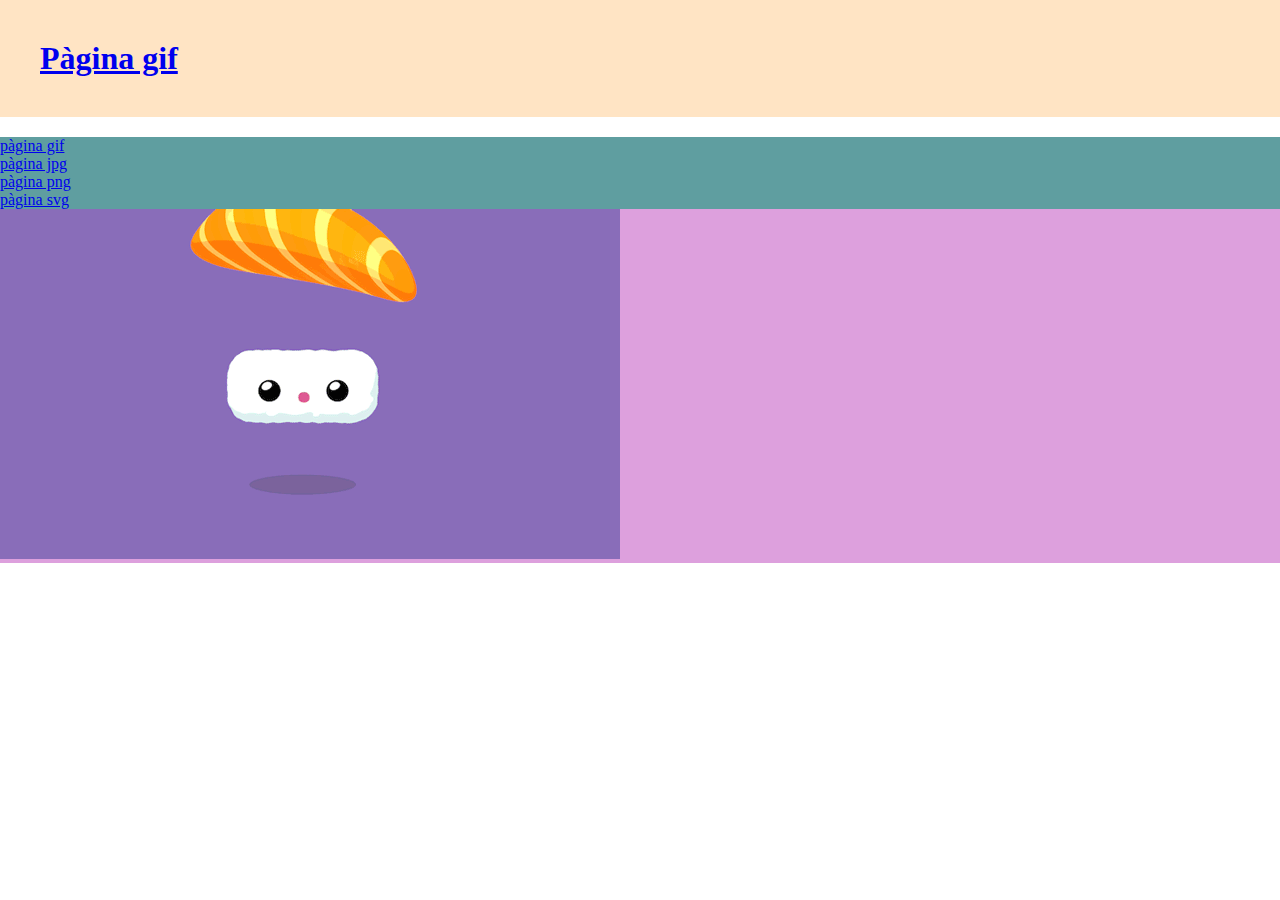
<file: pages/pag_gif.html>
<!DOCTYPE html>
<html lang="en">
<head>
    <meta charset="UTF-8">
    <meta http-equiv="X-UA-Compatible" content="IE=edge">
    <meta name="viewport" content="width=device-width, initial-scale=1.0">
    <title>pag_gif</title>
    <link rel="stylesheet" href="../css/style.css">
</head>
<body>
    <header>
        <h1>
            <a href="../index.html">Pàgina gif</a>
        </h1>
    </header>
    <nav>
        <ul>
            <li><a href="#">pàgina gif</a></li>
            <li><a href="pag_jpg.html">pàgina jpg</a></li>
            <li><a href="pag_png.html">pàgina png</a></li>
            <li><a href="pag_svg.html">pàgina svg</a></li>
        </ul>
    </nav>
    <main>
        <img src="../images/gif.gif" alt="gif sushi">
    </main>
</body>
</html>
</file>
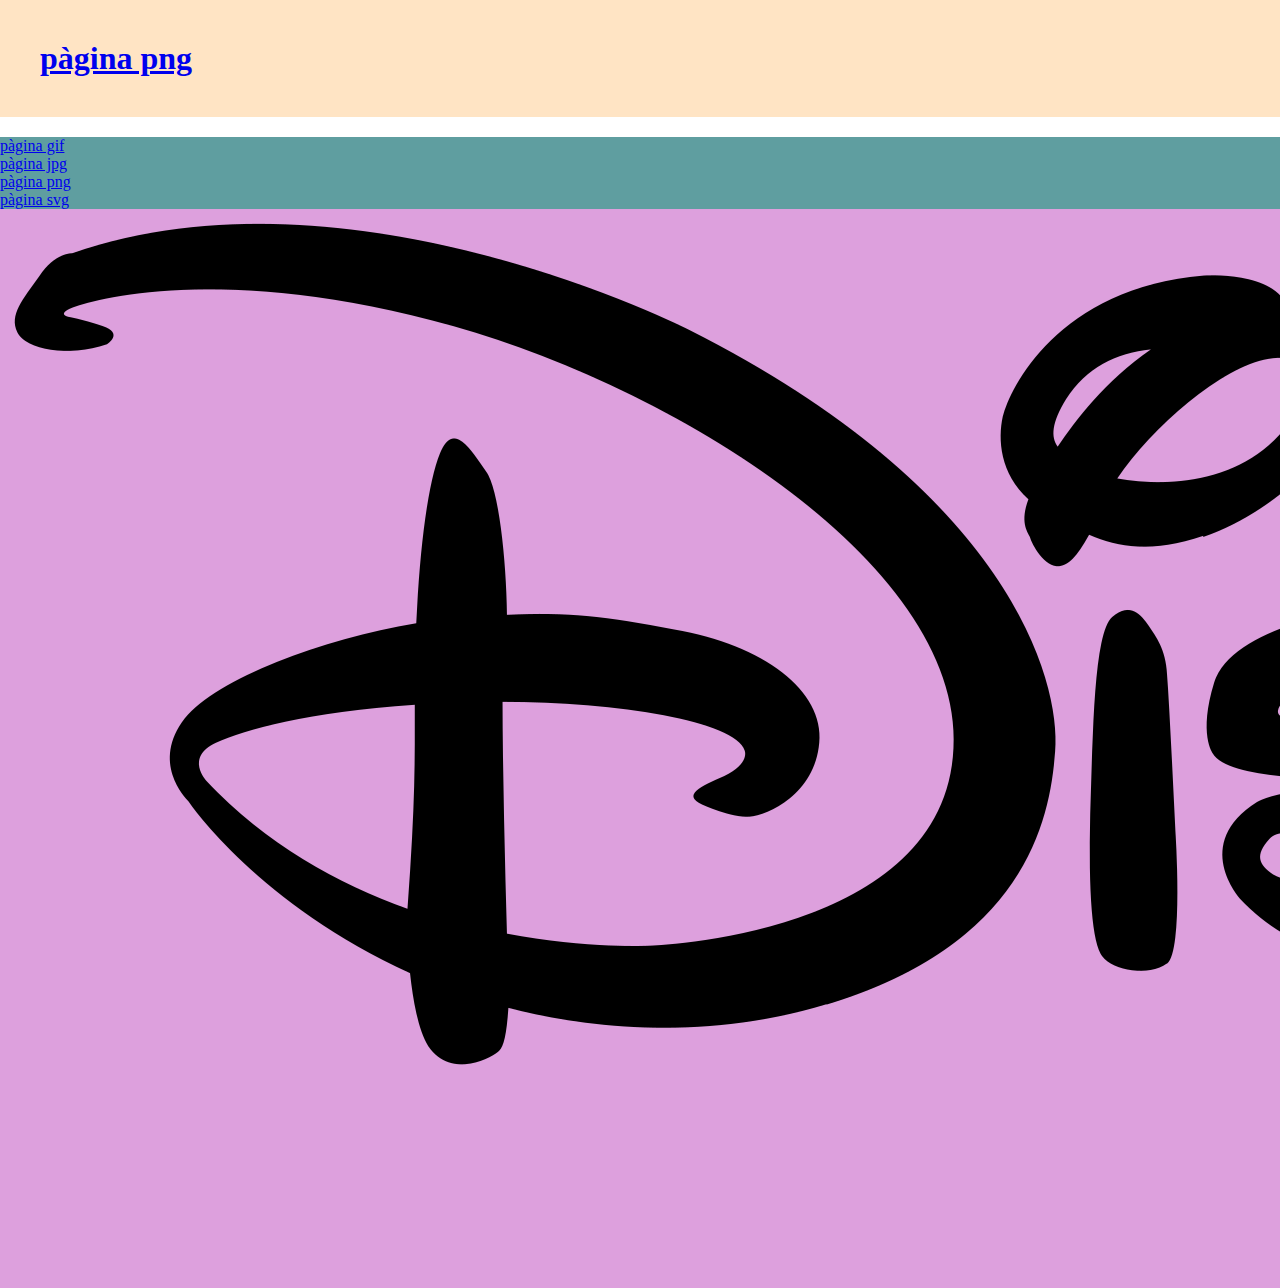
<file: pages/pag_png.html>
<!DOCTYPE html>
<html lang="en">
<head>
    <meta charset="UTF-8">
    <meta http-equiv="X-UA-Compatible" content="IE=edge">
    <meta name="viewport" content="width=device-width, initial-scale=1.0">
    <title>pag_png</title>
    <link rel="stylesheet" href="../css/style.css">
</head>
<body>
    <header>
        <h1><a href="../index.html">pàgina png</a></h1>
    </header>
    <nav>
        <ul>
            <li><a href="pag_gif.html">pàgina gif</a></li>
            <li><a href="pag_jpg.html">pàgina jpg</a></li>
            <li><a href="#">pàgina png</a></li>
            <li><a href="pag_svg.html">pàgina svg</a></li>
        </ul>
    </nav>
    <main>
        <img src="../images/png.png" alt="png disney">
    </main>
</body>
</html>
</file>
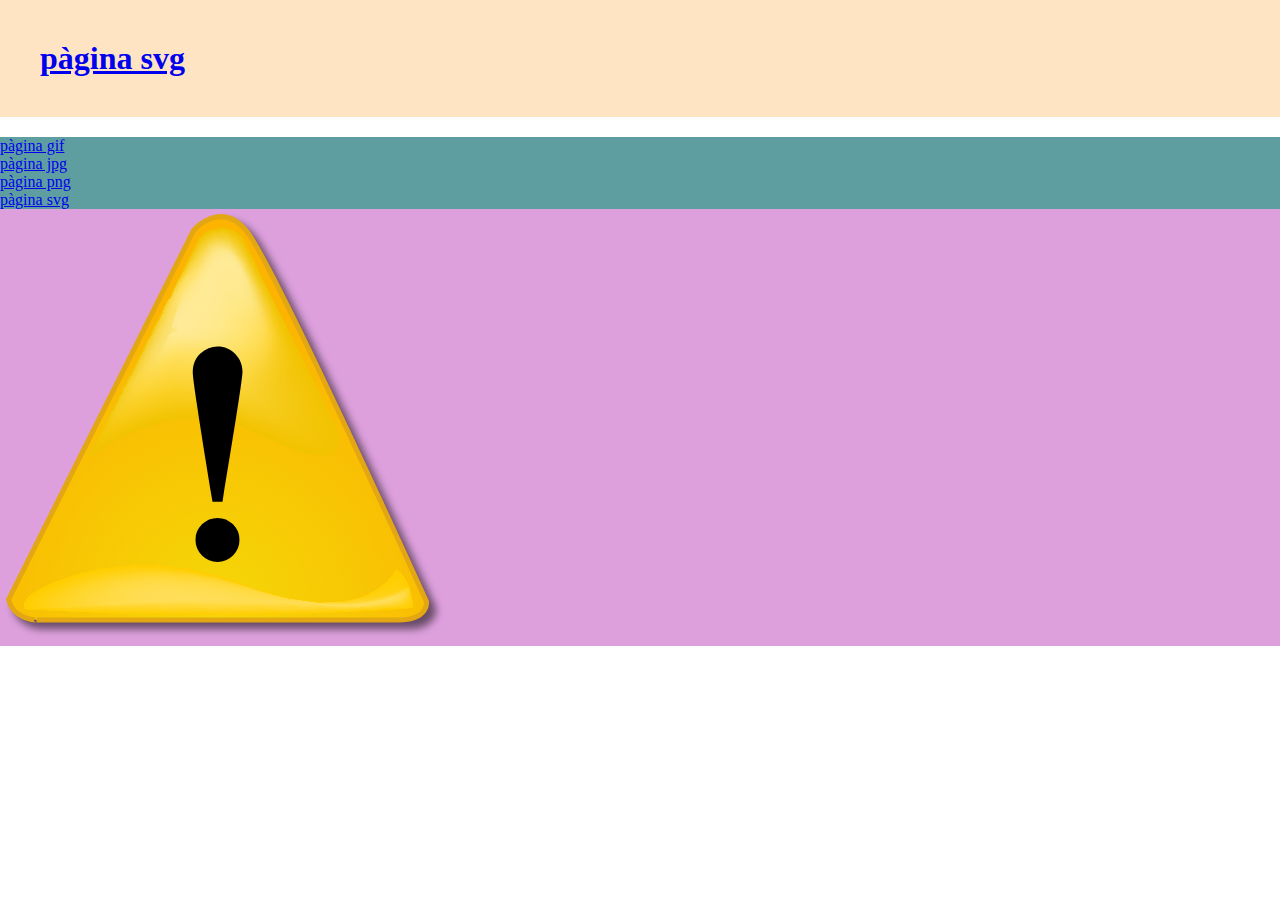
<file: pages/pag_svg.html>
<!DOCTYPE html>
<html lang="en">
<head>
    <meta charset="UTF-8">
    <meta http-equiv="X-UA-Compatible" content="IE=edge">
    <meta name="viewport" content="width=device-width, initial-scale=1.0">
    <title>pag_svg</title>
    <link rel="stylesheet" href="../css/style.css">
</head>
<body>
    <header>
        <h1><a href="../index.html">pàgina svg</a></h1>
    </header>
    <nav>
        <ul>
            <li><a href="pag_gif.html">pàgina gif</a></li>
            <li><a href="pag_jpg.html">pàgina jpg</a></li>
            <li><a href="pag_png.html">pàgina png</a></li>
            <li><a href="#">pàgina svg</a></li>
        </ul>
    </nav>
    <main>
        <img src="../images/svg.svg" alt="svg alerta">
    </main>
</body>
</html>
</file>
<file: css/style.css>
*{
    margin: 0;
    padding: 0;
}

header {
    background-color: bisque;
    padding: 40px;
    margin-bottom: 20px;
}
nav {
    background-color: cadetblue;
}
main {
    background-color: plum;
}
</file>
